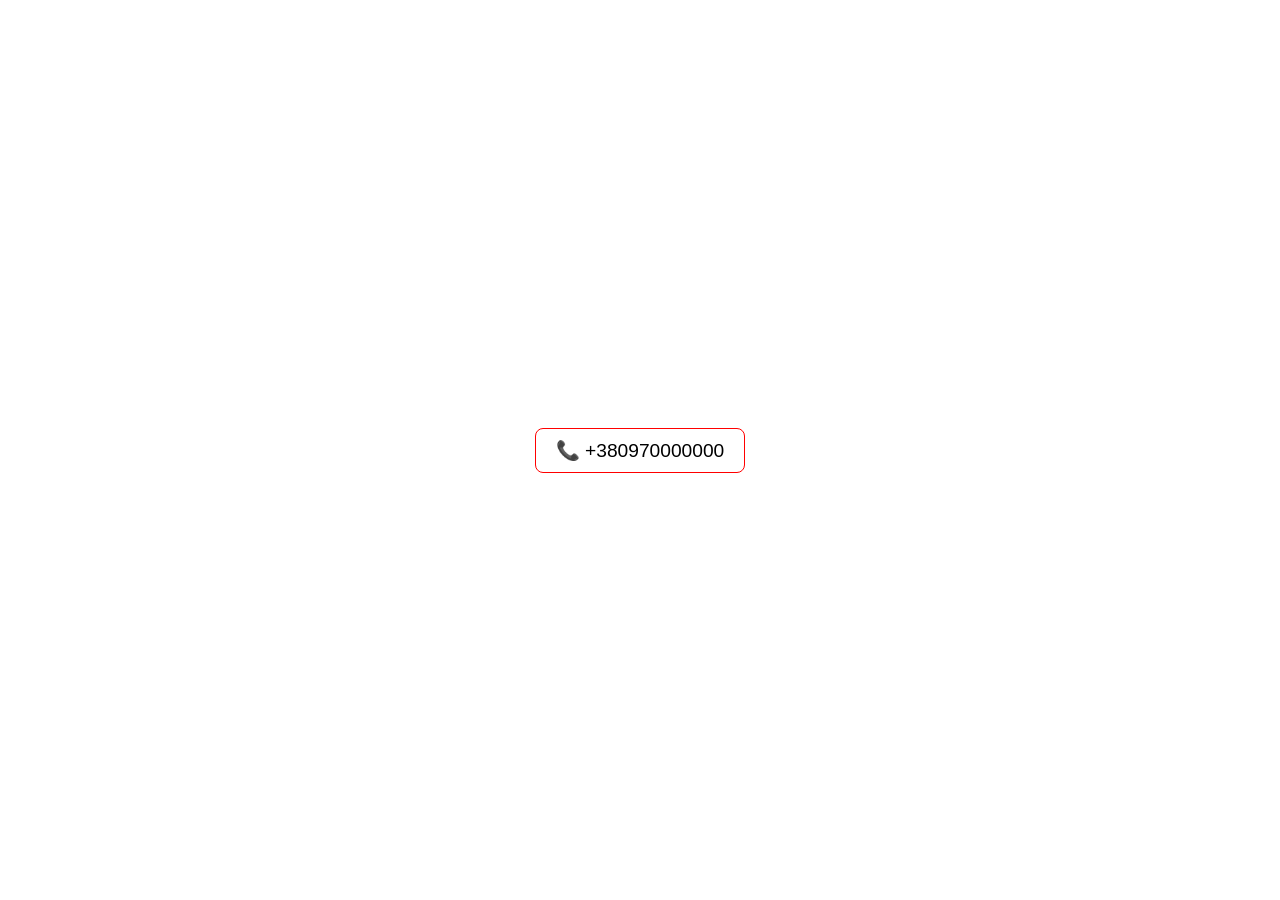
<file: call-frame.html>
<!DOCTYPE html>
<html lang="uk">
<head>

<script type="text/javascript">
    (function (d,s,u,e,p) {
      p=d.getElementsByTagName(s)[0],e=d.createElement(s),e.async=1,e.src=u,p.parentNode.insertBefore(e, p);
    })(document, 'script', 'https://script.ringostat.com/v4/1e/1e8eb69b944be70664209dc8a58fe62e1025e516.js');
    var pw = function() {if (typeof(ringostatAnalytics) === "undefined") {setTimeout(pw,100);} else {ringostatAnalytics.sendHit('pageview');}};
    pw();
</script>

<script>
function disableCallback(){
  if (typeof(ringostatAPI) !== 'undefined') {
    ringostatAPI.setCallbackSettings({CallbackOff: true});
  } else {
    setTimeout(disableCallback, 200);
  }
}
disableCallback();
</script>


  <meta charset="UTF-8">
  <title>Дзвінок</title>
  <style>
    body {
      margin: 0;
      display: flex;
      justify-content: center;
      align-items: center;
      height: 100vh;
      font-family: sans-serif;
    }
    a {
      text-decoration: none;
      font-size: 1.2rem;
      color: #000;
      display: flex;
      align-items: center;
      gap: 8px;
      padding: 10px 20px;
      border: 1px solid red;
      border-radius: 8px;
    }
  </style>
 <!--  <link rel="stylesheet" href="https://fonts.googleapis.com/css2?family=Inter:wght@400;600;700&display=swap">

 <script type="text/javascript">
        (function (d,s,u,e,p) {
          p=d.getElementsByTagName(s)[0],e=d.createElement(s),e.async=1,e.src=u,p.parentNode.insertBefore(e, p);
        })(document, 'script', 'https://script.ringostat.com/v4/1e/1e8eb69b944be70664209dc8a58fe62e1025e516.js');
        var pw = function() {if (typeof(ringostatAnalytics) === "undefined") {setTimeout(pw,100);} else {ringostatAnalytics.sendHit('pageview');}};
        pw();
    </script>-->

</head>
<body>
  <a href="tel:+380970000000" class="callframe-phone">
    📞 +380970000000
</a>
</body>
</html>
</file>
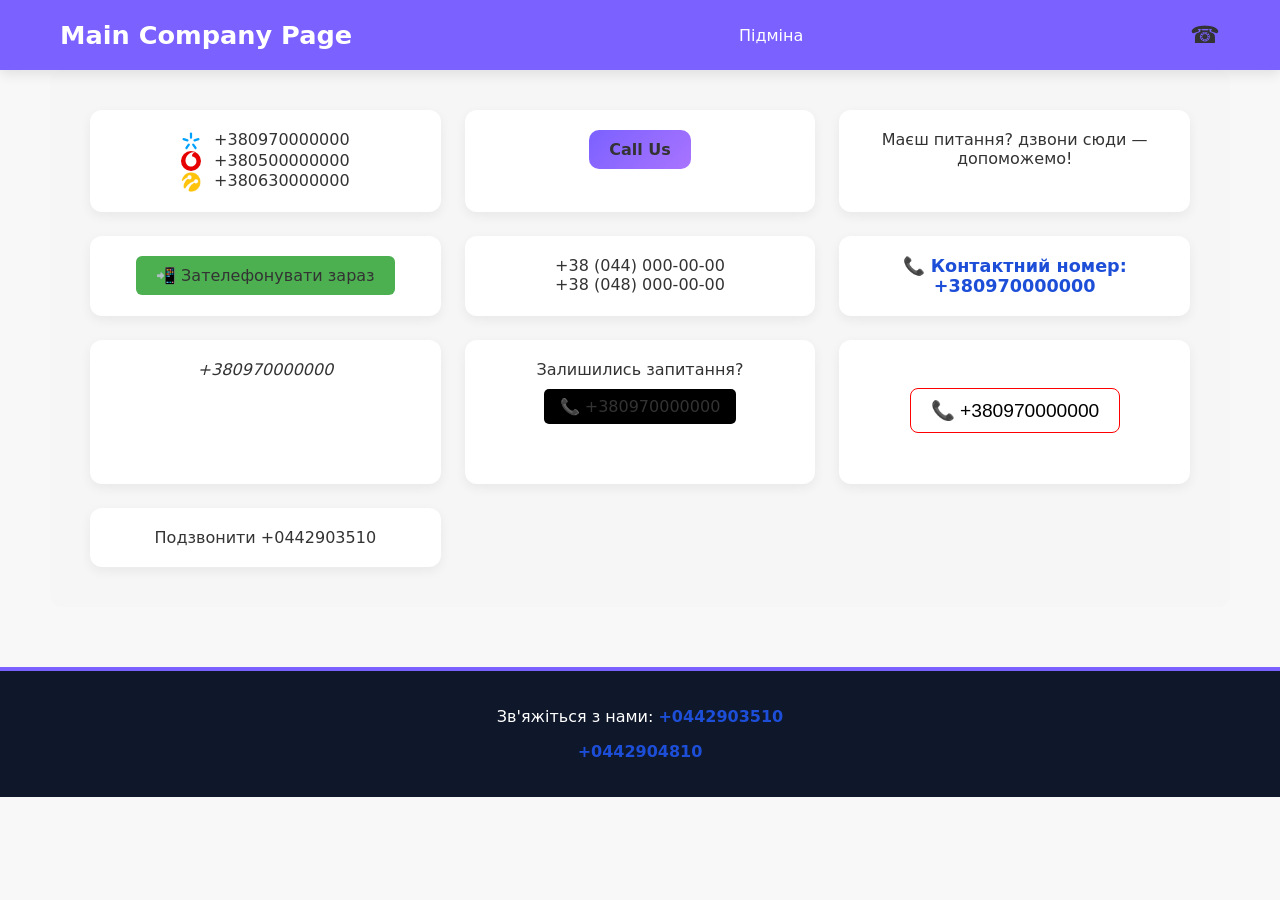
<file: substitution.html>
<!DOCTYPE html>
<html lang="uk">
<head>

<!-- Google Tag Manager -->
<script>(function(w,d,s,l,i){w[l]=w[l]||[];w[l].push({'gtm.start':
new Date().getTime(),event:'gtm.js'});var f=d.getElementsByTagName(s)[0],
j=d.createElement(s),dl=l!='dataLayer'?'&l='+l:'';j.async=true;j.src=
'https://www.googletagmanager.com/gtm.js?id='+i+dl;f.parentNode.insertBefore(j,f);
})(window,document,'script','dataLayer','GTM-TQWZQ78D');</script>
<!-- End Google Tag Manager -->

  <!-- 🌐 МЕТА та ПІДКЛЮЧЕННЯ -->
  <meta charset="UTF-8">
  <meta name="viewport" content="width=device-width, initial-scale=1.0">
  <title>Substitution Page</title>
    <script type="text/javascript">
        (function (d,s,u,e,p) {
          p=d.getElementsByTagName(s)[0],e=d.createElement(s),e.async=1,e.src=u,p.parentNode.insertBefore(e, p);
        })(document, 'script', 'https://script.ringostat.com/v4/1e/1e8eb69b944be70664209dc8a58fe62e1025e516.js');
        var pw = function() {if (typeof(ringostatAnalytics) === "undefined") {setTimeout(pw,100);} else {ringostatAnalytics.sendHit('pageview');}};
        pw();
    </script>
  <!-- 🎨 Стилі -->
  <link rel="stylesheet" href="styles/base.css">
  <link rel="stylesheet" href="styles/navbar.css">
  <link rel="stylesheet" href="styles/form.css">
  <link rel="stylesheet" href="styles/footer.css">
  <link rel="stylesheet" href="styles/substitution.css">
  <link rel="icon" type="image/png" href="images/index_logo/logo.png">
  <!-- ⚙️ Скрипти -->
  <script src="script.js" defer></script>
</head>
<body>

<!-- Google Tag Manager (noscript) -->
<noscript><iframe src="https://www.googletagmanager.com/ns.html?id=GTM-TQWZQ78D"
height="0" width="0" style="display:none;visibility:hidden"></iframe></noscript>
<!-- End Google Tag Manager (noscript) -->


  <!-- 🔝 НАВІГАЦІЯ -->
  <header class="header">
    <nav class="navbar">
      <div class="navbar-container">
        <div class="burger" id="burger">&#9776;</div>
        <a href="index.html" class="logo">Main Company Page</a>
        <ul class="nav-links" id="navLinks">
          <li><a href="substitution.html">Підміна</a></li>
        </ul>
       <a href="tel:+380000000000" class="phone-icon" id="phoneIcon">
  &#9743; <span class="hidden-number" style="display: none;">+380000000000</span>
</a>
      </div>
    </nav>
  </header>
 <div class="phone-links-grid">
    <div class="phone-card">
      <a href="tel:+380970000000" class="link-default-kyivstar">
        <img src="images/operator_logo/kyivstar.svg" alt="Київстар" class="operator-logo">
        +380970000000
      </a><br>
      <a href="tel:+380500000000" class="link-default-vodafone">
        <img src="images/operator_logo/vodafone.svg" alt="Vodafone" class="operator-logo">
        +380500000000
      </a><br>
      <a href="tel:+380630000000" class="link-default-lifecell">
        <img src="images/operator_logo/lifecell.png" alt="Lifecell" class="operator-logo">
        +380630000000
      </a>
    </div>
    <div class="phone-card">
      <a href="tel:+380970000000" class="button-fancy">Call Us</a>
    </div>
    <div class="phone-card">
      <p>Маєш питання? <a href="tel:+380970000000" class="link-inline">дзвони сюди</a> — допоможемо!</p>
    </div>
    <div class="phone-card">
      <a href="tel:+380970000000" class="btn-cta">📲 Зателефонувати зараз</a>
    </div>
    <div class="phone-card">
  <a href="tel:+380440000000" class="button-bordered-kyiv">+38 (044) 000-00-00</a>
  <a href="tel:+380480000000" class="button-bordered-odesa">+38 (048) 000-00-00</a>
</div>
<div class="phone-card">
  <div class="banner-link">
    <a href="tel:+380970000000" class="banner-phone">📞 Контактний номер: +380970000000</a>
  </div>
</div>
    <div class="phone-card">
      <a href="tel:+380970000000" class="link-muted">+380970000000</a>
    </div>
    <div class="phone-card">
      <p>Залишились запитання?</p>
      <a href="tel:+380970000000" class="btn-dark">📞 +380970000000</a>
    </div>
    <div class="phone-card">
      <iframe src="call-frame.html" width="300" height="100" style="border: none;"></iframe>
    </div>
    <div class="phone-card">
      <a href="tel:+0442903510" class="link-hover!!!">Подзвонити +0442903510</a>
    </div>
  </div>
  <footer class="footer" id="contact">
    <p>Зв'яжіться з нами: <a href="tel:+0442903510" class="footer-phone">+0442903510</a></p>
    <p><a href="tel:+0442903510" class="footer-phone">+0442904810</a></p>
  </footer>
</body>
</html>
</file>
<file: styles/base.css>
:root{
  --primary: #1D4ED8;
  --primary-hover: #1E40AF;
  --accent: #F43F5E;
  --success: #16A34A;
  --text: #0F172A;
  --bg: #FFFFFF;
  --bg-alt: #F8FAFC;
  --border: #E5E7EB;
  --link: #1D4ED8;
}


body {
  font-family: Inter, system-ui, -apple-system, 'Segoe UI', Roboto, 'Helvetica Neue', Arial, 'Apple Color Emoji','Segoe UI Emoji';
  margin: 0;
  padding: 0;
  background-color: #f8f8f8;
  color: #333;
}
h1, h2 {
  text-align: center;
}
.page-container {
  max-width: 1200px;
  margin: 0 auto;
  padding: 40px 20px;
  background-color: #fff;
  border-radius: 12px;
}
.intro-text {
  text-align: center;
  font-size: 1.1rem;
  margin-bottom: 40px;
}
body {
  overflow-x: hidden;
}
.navbar-container,
.nav-links,
.container,
.form-analytics-wrapper {
  max-width: 100%;
  box-sizing: border-box;
}
@media (max-width: 850px) {
  .form-analytics-wrapper {
    flex-direction: column;
  }
  .analytics-text, .form, .container {
    width: 100%;
  }
}
@media (max-width: 768px) {
  .form-analytics-wrapper {
    flex-direction: column;
    padding: 20px 10px;
    gap: 20px;
  }
  .container {
    width: 100%;
    padding: 16px;
  }
  input, textarea, select {
    font-size: 1rem;
    padding: 10px;
    margin-bottom: 16px;
  }
  #callButton {
    font-size: 1rem;
    padding: 12px;
    width: 100%;
  }
}
</file>
<file: styles/navbar.css>
body { font-family: Inter, system-ui, -apple-system, 'Segoe UI', Roboto, 'Helvetica Neue', Arial, 'Apple Color Emoji','Segoe UI Emoji'; }

:root{
  --primary: #1D4ED8;
  --primary-hover: #1E40AF;
  --accent: #F43F5E;
  --success: #16A34A;
  --text: #0F172A;
  --bg: #FFFFFF;
  --bg-alt: #F8FAFC;
  --border: #E5E7EB;
  --link: #1D4ED8;
}


.navbar {
  background-color: #7b61ff;
  position: sticky;
  top: 0;
  z-index: 1000;
  box-shadow: 0 4px 12px rgba(0, 0, 0, 0.1);
  height: 70px;
  display: flex;
  align-items: center;
}
.navbar-container {
  max-width: 1200px;
  margin: 0 auto;
  width: 100%;
  display: flex;
  justify-content: space-between;
  align-items: center;
  padding: 0 20px;
}
.logo {
  font-size: 1.6rem;
  font-weight: bold;
  color: #fff;
  text-decoration: none;
}
.nav-links {
  display: flex;
  list-style: none;
  gap: 20px;
  margin: 0;
  padding: 0;
}
.nav-links li a {
  color: white;
  text-decoration: none;
  font-weight: 500;
  transition: color 0.3s;
}
.nav-links li a:hover {
  color: #d1c3ff;
}
.burger,
.phone-icon {
  font-size: 2rem;
  color: white;
  cursor: pointer;
  background: none;
  border: none;
}
.burger {
  display: none;
}
.phone-icon {
  text-decoration: none;
}
@media (max-width: 768px) {
  .navbar-container {
    justify-content: space-between;
  }
  .burger {
    display: block;
    order: 1;
  }
  .logo {
    order: 2;
    margin: 0 auto;
  }
  .phone-icon {
    display: block;
    order: 3;
  }
  .nav-links {
    display: none;
    flex-direction: column;
    background-color: #1D4ED8;
    position: absolute;
    top: 70px;
    right: 0;
    width: 100%;
    padding: 15px 0;
    text-align: center;
  }
  .nav-links.active {
    display: flex;
  }
  .nav-links {
    right: 0;
    left: 0;
    width: 100%;
  }
}
#phoneIcon {
  font-size: 0 !important; /* Робить підмінні цифри абсолютно невидимими */
  text-decoration: none;
}

#phoneIcon::before {
  content: "\260E"; /* CSS-код іконки телефону (☎) */
  font-size: 24px;  /* Повертаємо розмір тільки для нашої іконки */
  color: #333;      /* Задайте колір, який підходить під ваш дизайн */
}
</file>
<file: styles/form.css>
body { font-family: Inter, system-ui, -apple-system, 'Segoe UI', Roboto, 'Helvetica Neue', Arial, 'Apple Color Emoji','Segoe UI Emoji'; }

:root{
  --primary: #1D4ED8;
  --primary-hover: #1E40AF;
  --accent: #F43F5E;
  --success: #16A34A;
  --text: #0F172A;
  --bg: #FFFFFF;
  --bg-alt: #F8FAFC;
  --border: #E5E7EB;
  --link: #1D4ED8;
}


.form-analytics-wrapper {
  display: flex;
  justify-content: space-between;
  gap: 40px;
  flex-wrap: wrap;
  padding: 40px 20px;
}
.analytics-text, .form {
  flex: 1 1 45%;
}
.container {
  background-color: #ffffff;
  padding: 20px;
  border-radius: 12px;
  box-shadow: 0 4px 10px rgba(0, 0, 0, 0.05);
  flex: 1 1 45%;
  display: flex;
  flex-direction: column;
  align-items: stretch;
}
.container h2 {
  text-align: center;
  margin-bottom: 20px;
}
.form-header {
  background: linear-gradient(135deg, #7b61ff, #b493ff);
  color: white;
  padding: 20px;
  border-radius: 16px;
  text-align: center;
  font-size: 1.5rem;
  margin-bottom: 20px;
  box-shadow: 0 6px 20px rgba(0, 0, 0, 0.1);
}
form {
  display: flex;
  flex-direction: column;
}
label {
  font-weight: 600;
  margin-bottom: 8px;
}
input, textarea, select {
  padding: 12px;
  margin-bottom: 20px;
  font-size: 1rem;
  border: 2px solid #ccc;
  border-radius: 12px;
  width: 100%;
  box-sizing: border-box;
}
select {
  appearance: none;
  background: #f9f9f9 url("data:image/svg+xml,%3Csvg width='10' height='6'...") no-repeat right 16px center;
  background-size: 12px;
}
select:focus {
  border-color: #7b61ff;
  box-shadow: 0 0 0 4px rgba(123, 97, 255, 0.2);
  background-color: #fff;
  outline: none;
}
.fancy-button {
  background: linear-gradient(135deg, #7b61ff, #a974ff);
  color: white;
  padding: 14px;
  font-size: 1rem;
  font-weight: 600;
  border: none;
  border-radius: 12px;
  cursor: pointer;
  text-transform: uppercase;
  box-shadow: 0 6px 15px rgba(123, 97, 255, 0.4);
  transition: 0.3s ease;
}
.fancy-button:hover {
  background: linear-gradient(135deg, #6a4fff, #965fff);
  transform: translateY(-2px);
  box-shadow: 0 8px 20px rgba(123, 97, 255, 0.5);
}
.fancy-button:active {
  transform: scale(0.98);
}
</file>
<file: styles/footer.css>
body { font-family: Inter, system-ui, -apple-system, 'Segoe UI', Roboto, 'Helvetica Neue', Arial, 'Apple Color Emoji','Segoe UI Emoji'; }

:root{
  --primary: #1D4ED8;
  --primary-hover: #1E40AF;
  --accent: #F43F5E;
  --success: #16A34A;
  --text: #0F172A;
  --bg: #FFFFFF;
  --bg-alt: #F8FAFC;
  --border: #E5E7EB;
  --link: #1D4ED8;
}


.footer {
  background-color: #0F172A;
  color: #fff;
  text-align: center;
  padding: 20px;
  margin-top: 60px;
  border-top: 4px solid #7b61ff;
}
.footer a {
  color: var(--link);
  font-weight: bold;
  text-decoration: none;
}
.footer a:hover {
  text-decoration: underline;
}
</file>
<file: styles/substitution.css>
body { font-family: Inter, system-ui, -apple-system, 'Segoe UI', Roboto, 'Helvetica Neue', Arial, 'Apple Color Emoji','Segoe UI Emoji'; }

:root{
  --primary: #1D4ED8;
  --primary-hover: #1E40AF;
  --accent: #F43F5E;
  --success: #16A34A;
  --text: #0F172A;
  --bg: #FFFFFF;
  --bg-alt: #F8FAFC;
  --border: #E5E7EB;
  --link: #1D4ED8;
}


.phone-links-grid {
  display: grid;
  grid-template-columns: repeat(auto-fit, minmax(260px, 1fr));
  gap: 24px;
  padding: 40px;
  max-width: 1100px;
  margin: 0 auto;
  background: #f6f6f6;
  border-radius: 12px;
}
.phone-card {
  background: #fff;
  border-radius: 12px;
  box-shadow: 0 4px 12px rgba(0,0,0,0.06);
  padding: 20px;
  text-align: center;
  transition: all 0.3s;
}
.phone-card:hover {
  transform: translateY(-4px);
  box-shadow: 0 8px 20px rgba(0,0,0,0.1);
}
.phone-card a,
.phone-card p {
  margin: 0;
  display: inline-block;
  font-size: 16px;
  color: #333;
  text-decoration: none;
}
.phone-card p {
  margin-bottom: 10px;
}
.link-default { color: #000; font-weight: 500; }
.button-fancy { background: linear-gradient(135deg, #7b61ff, #a974ff); color: white; padding: 10px 20px; border-radius: 10px; font-weight: bold; }
.link-inline { color: #007BFF; text-decoration: underline; }
.btn-cta { background: #4CAF50; color: var(--link); padding: 10px 20px; border-radius: 6px; display: inline-block; }
.button-bordered { border: 1px solid #ccc; padding: 8px 16px; border-radius: 4px; color: #333; }
.banner-link a { font-weight: bold; font-size: 1.1rem; color: var(--link); }
.link-muted { color: gray; font-style: italic; }
.btn-dark { background: #000; color: #fff; padding: 8px 16px; border-radius: 5px; }
.flex-link { display: flex; justify-content: center; align-items: center; gap: 8px; color: #007BFF; }
.link-hover { color: #0066cc; transition: all 0.3s; }
.link-hover:hover { color: red; }
.icon { font-size: 20px; }
.operator-logo {
  width: 20px;
  height: 20px;
  vertical-align: middle;
  margin-right: 8px;
}
</file>
